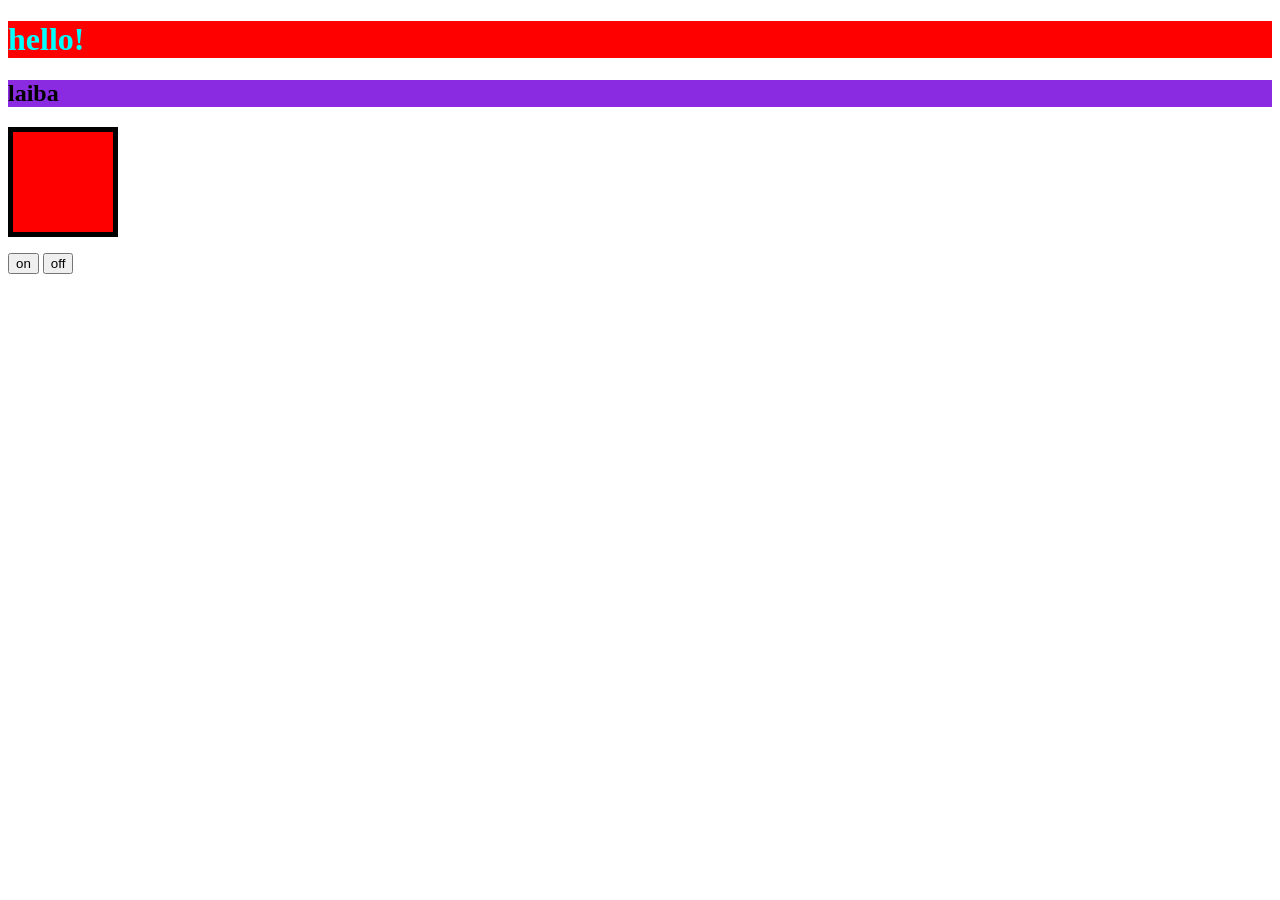
<file: index.html>
<!DOCTYPE html>
<html lang="en">
<head>
    <meta charset="UTF-8">
    <meta name="viewport" content="width=device-width, initial-scale=1.0">
    <title>Document</title>
    <link rel="stylesheet" href="style.css">

</head>
<body>
<h1>hello!</h1>
<!-- <p>my name is hafsa nasir!</p> -->
    

   <h2>laiba</h2>

     <P></P>
     <button>on</button>
   <button class="off">off</button>

   <script src="dom.js"></script>

 
    
</body>
</html>
</file>
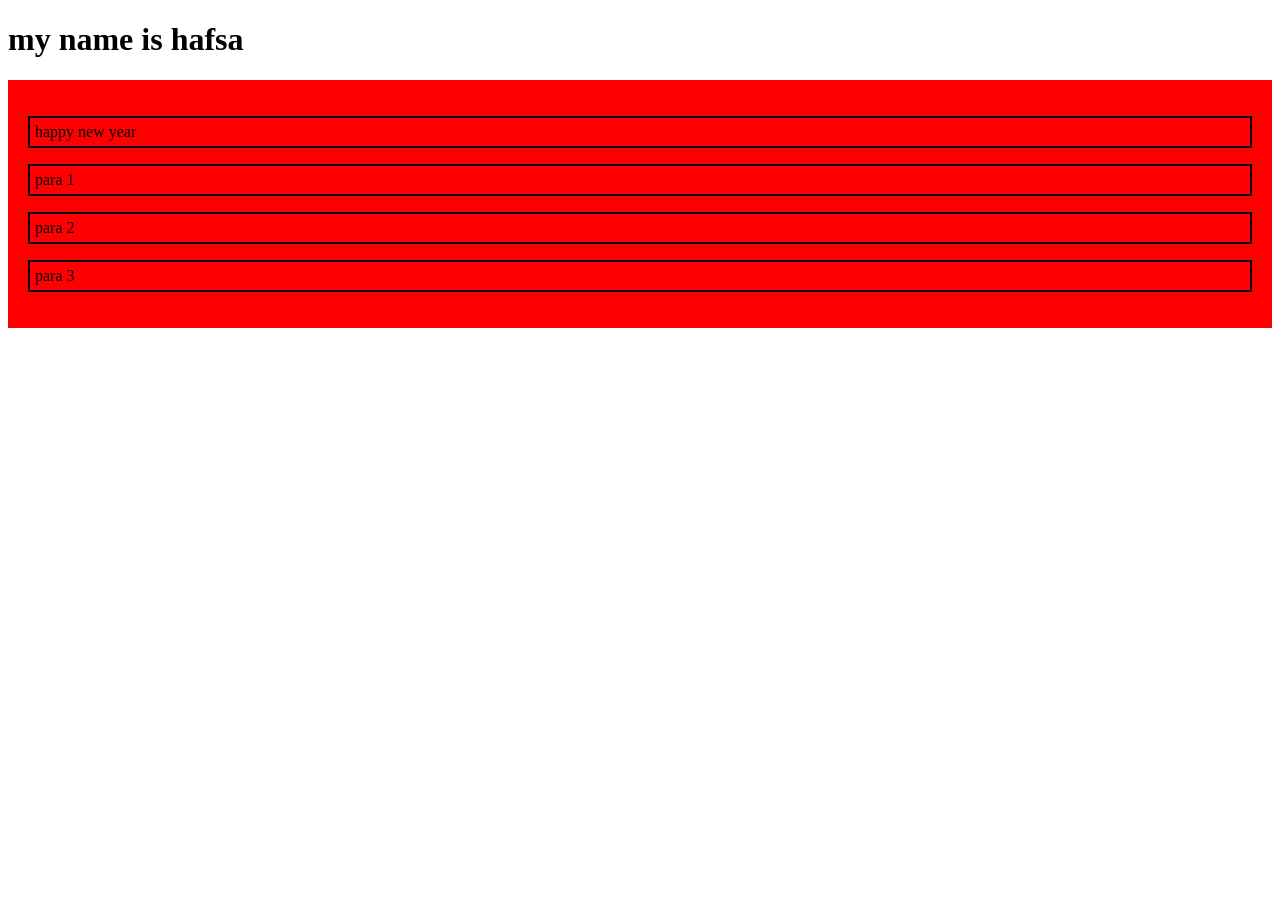
<file: phase3.html>
<!-- -------------manipulating the html---- -->

<!DOCTYPE html>
<html lang="en">
<head>
    <link rel="stylesheet" href="phase3.css">
    <title>Document</title>
</head>
<body>
    
    <h1>this is heading 1</h1>

    <div>
        <p>para 1</p>
        <p>para 2</p>
        <p>para 3</p>
    </div>

    <script src="phase3.js"></script>
</body>
</html>
</file>
<file: style.css>
h1{
    background-color: red;
    color: aqua;
}

p{
    background-color: blue;
    color: white;
}

h2{
    background-color: blueviolet;
}

p{
    width: 100px;
    height: 100px;
    background-color: red;
    border: 5px solid black;
    scale: 0.5px;
}
</file>
<file: phase3.css>
div{
    background-color: red;
    padding: 20px;
}

p{
    border: 2px solid black;
    padding: 5px;
}
</file>
